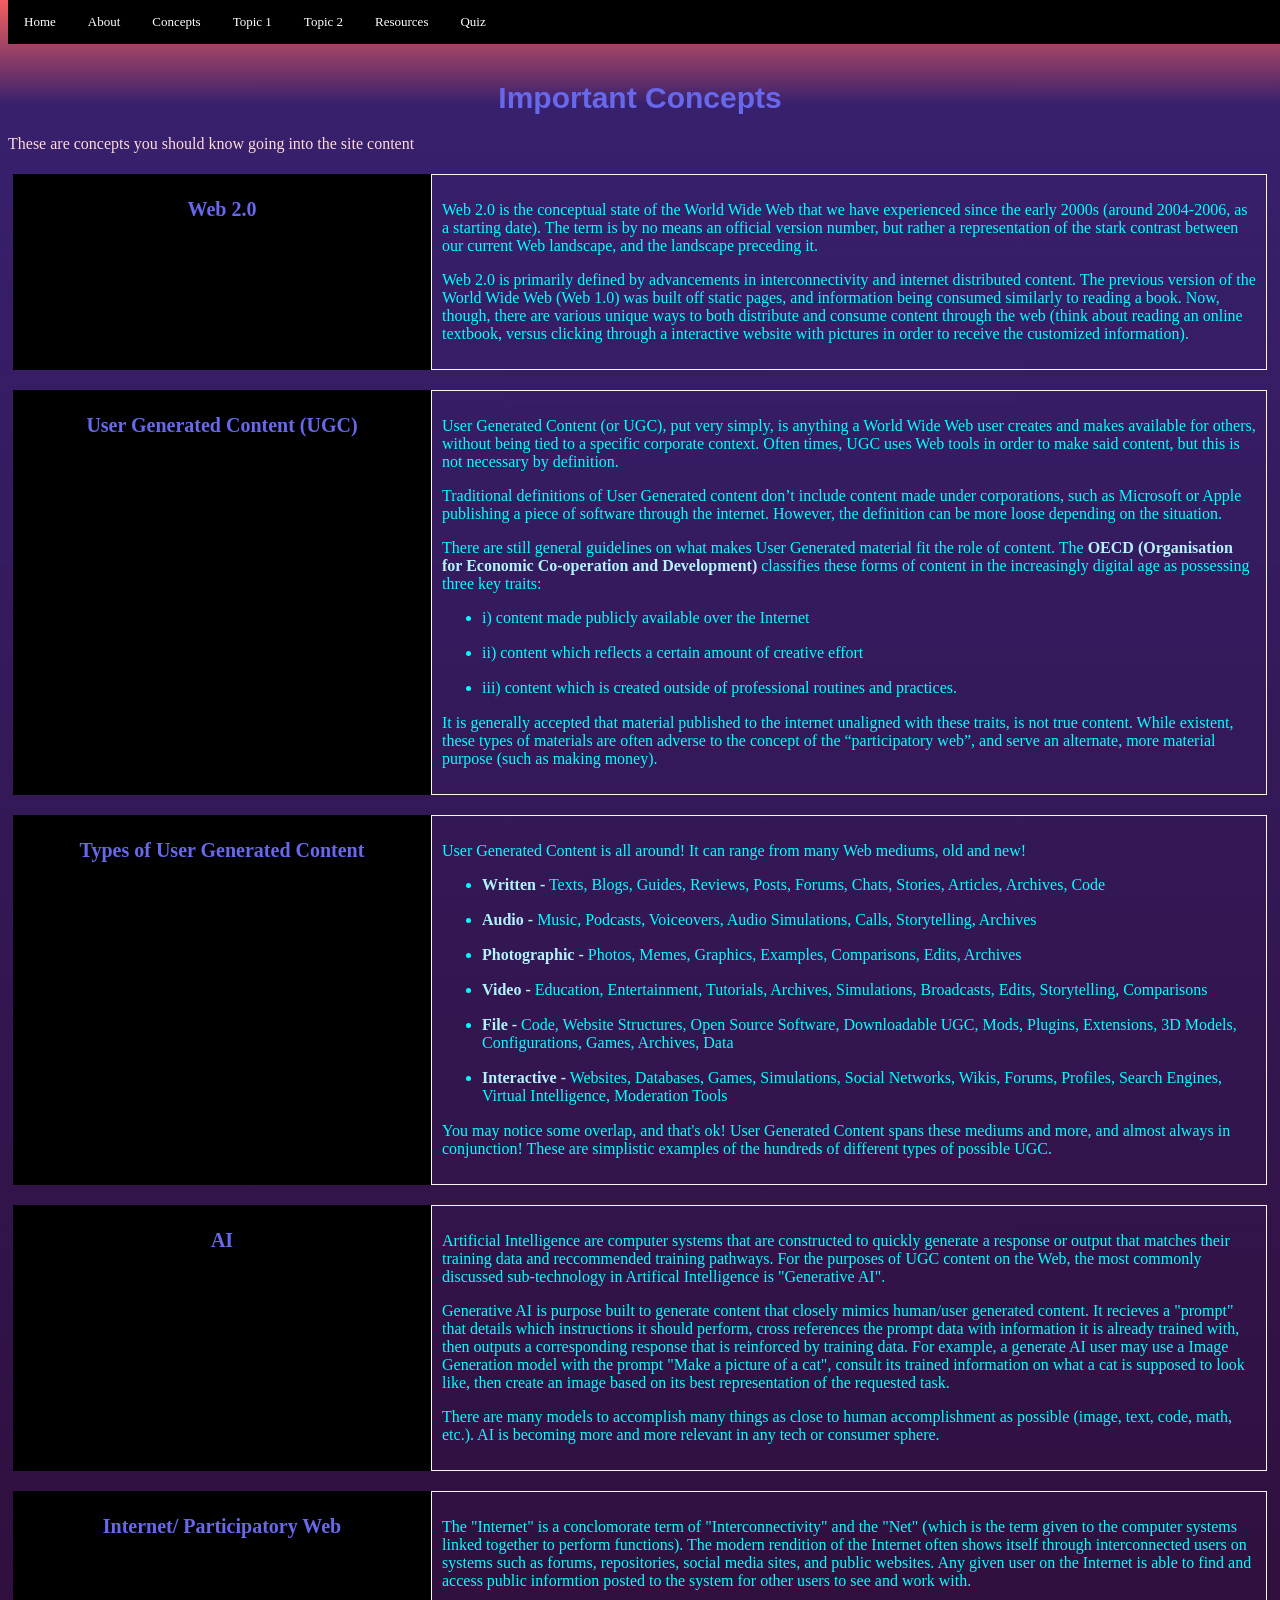
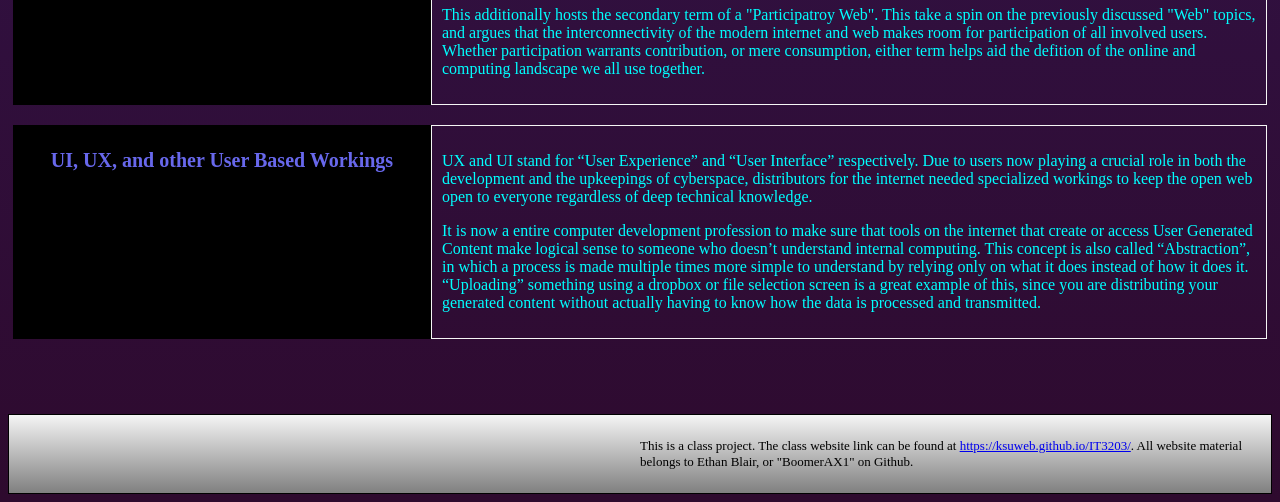
<file: concept.html>
<!DOCTYPE html>
<html lang="en">
<head>
    <meta charset="UTF-8">
    <meta name="viewport" content="width=device-width, initial-scale=1.0">
    <title>My GitHub.io Website</title>
    <link rel="stylesheet" href="style.css">
</head>
<body class="gradiant3">
    
<ul class="linkbar1 fixed">
  <li><a href="/">Home</a></li>
  <li><a href="about.html">About</a></li>
  <li><a href="concept.html">Concepts</a></li>
  <li><a href="topic1.html">Topic 1</a></li>
  <li><a href="topic2.html">Topic 2</a></li>
  <li><a href="references.html">Resources</a></li>
  <li><a href="quiz.html">Quiz</a></li>
</ul>

    <h1>ㅤ</h1>
    <h1 class="aboutheader">Important Concepts</h1>
    <p style="color:rgb(255, 219, 219)"> These are concepts you should know going into the site content</p>
    <div class="container1">
      <div class="col4 color gridcolor3">
        <h1>Web 2.0</h1>
      </div>
      <div class="col8 gridcolor4">
        <p>Web 2.0 is the conceptual state of the World Wide Web that we have experienced since the early 2000s (around 2004-2006, as a starting date). The term is by no means an official version number, but rather a representation of the stark contrast between our current Web landscape, and the landscape preceding it. </p>
        <p>Web 2.0 is primarily defined by advancements in interconnectivity and internet distributed content. The previous version of the World Wide Web (Web 1.0) was built off static pages, and information being consumed similarly to reading a book. Now, though, there are various unique ways to both distribute and consume content through the web (think about reading an online textbook, versus clicking through a interactive website with pictures in order to receive the customized information).</p>
      </div>
      <div class="col12 nocolor"></div>
      <div class=" col4 color gridcolor3">
        <h1>User Generated Content (UGC)</h1>
      </div>
      <div class=" col8 gridcolor4">
        <p>User Generated Content (or UGC), put very simply, is anything a World Wide Web user creates and makes available for others, without being tied to a specific corporate context. Often times, UGC uses Web tools in order to make said content, but this is not necessary by definition. </p>
        <p>Traditional definitions of User Generated content don’t include content made under corporations, such as Microsoft or Apple publishing a piece of software through the internet. However, the definition can be more loose depending on the situation. </p>
        <p>There are still general guidelines on what makes User Generated material fit the role of content. The <b>OECD (Organisation for Economic Co-operation and Development)</b> classifies these forms of content in the increasingly digital age as possessing three key traits:<p> 
        <ul>
          <li> i) content made publicly available over the Internet </li>
          <li>ii) content which reflects a certain amount of creative effort </li>
          <li>iii) content which is created outside of professional routines and practices.</li>
        </ul>
        <p>It is generally accepted that material published to the internet unaligned with these traits, is not true content. While existent, these types of materials are often adverse to the concept of the “participatory web”, and serve an alternate, more material purpose (such as making money).</p> 
      </div>
      <div class="col12 nocolor"></div>
      <div class=" col4 color gridcolor3">
        <h1>Types of User Generated Content</h1>
      </div>
      <div class=" col8 gridcolor4">
        <p>User Generated Content is all around! It can range from many Web mediums, old and new!</p>
        <ul>
          <li><b>Written -</b> Texts, Blogs, Guides, Reviews, Posts, Forums, Chats, Stories, Articles, Archives, Code</li>
          <p></p>
          <li><b>Audio -</b> Music, Podcasts, Voiceovers, Audio Simulations, Calls, Storytelling, Archives</li>
          <p></p>
          <li><b>Photographic -</b> Photos, Memes, Graphics, Examples, Comparisons, Edits, Archives</li>
          <p></p>
          <li><b>Video -</b> Education, Entertainment, Tutorials, Archives, Simulations, Broadcasts, Edits, Storytelling, Comparisons</li>
          <p></p>
          <li><b>File -</b> Code, Website Structures, Open Source Software, Downloadable UGC, Mods, Plugins, Extensions, 3D Models, Configurations, Games, Archives, Data</li>
          <p></p>
          <li><b>Interactive -</b> Websites, Databases, Games, Simulations, Social Networks, Wikis, Forums, Profiles, Search Engines, Virtual Intelligence, Moderation Tools </li>
          <p></p>
        </ul>
        <p>You may notice some overlap, and that's ok! User Generated Content spans these mediums and more, and almost always in conjunction! These are simplistic examples of the hundreds of different types of possible UGC. </p>  
      </div>
      <div class="col12 nocolor"></div>
      <div class=" col4 color gridcolor3">
        <h1>AI</h1>
      </div>
      <div class="col8 gridcolor4">
        <p>Artificial Intelligence are computer systems that are constructed to quickly generate a response or output that matches their training data and reccommended training pathways. For the purposes of UGC content on the Web, the most commonly discussed sub-technology in Artifical Intelligence is "Generative AI".</p>
        <p>Generative AI is purpose built to generate content that closely mimics human/user generated content. It recieves a "prompt" that details which instructions it should perform, cross references the prompt data with information it is already trained with, then outputs a corresponding response that is reinforced by training data. For example, a generate AI user may use a Image Generation model with the prompt "Make a picture of a cat", consult its trained information on what a cat is supposed to look like, then create an image based on its best representation of the requested task.</p>
        <p>There are many models to accomplish many things as close to human accomplishment as possible (image, text, code, math, etc.). AI is becoming more and more relevant in any tech or consumer sphere.</p>
      </div>
      <div class="col12 nocolor"></div>
      <div class=" col4 color gridcolor3">
        <h1>Internet/ Participatory Web</h1>
      </div>
      <div class=" col8 gridcolor4">
      <p>The "Internet" is a conclomorate term of "Interconnectivity" and the "Net" (which is the term given to the computer systems linked together to perform functions). The modern rendition of the Internet often shows itself through interconnected users on systems such as forums, repositories, social media sites, and public websites. Any given user on the Internet is able to find and access public informtion posted to the system for other users to see and work with.</p>
      <p>This additionally hosts the secondary term of a "Participatroy Web". This take a spin on the previously discussed "Web" topics, and argues that the interconnectivity of the modern internet and web makes room for participation of all involved users. Whether participation warrants contribution, or mere consumption, either term helps aid the defition of the online and computing landscape we all use together.</p>  
      </div>
      <div class="col12 nocolor"></div>
      <div class=" col4 color gridcolor3">
        <h1>UI, UX, and other User Based Workings</h1>
      </div>
      <div class=" col8 gridcolor4">
      <p>UX and UI stand for “User Experience” and “User Interface” respectively. Due to users now playing a crucial role in both the development and the upkeepings of cyberspace, distributors for the internet needed specialized workings to keep the open web open to everyone regardless of deep technical knowledge. </p>
      <p>It is now a entire computer development profession to make sure that tools on the internet that create or access User Generated Content make logical sense to someone who doesn’t understand internal computing. This concept is also called “Abstraction”, in which a process is made multiple times more simple to understand by relying only on what it does instead of how it does it. “Uploading” something using a dropbox or file selection screen is a great example of this, since you are distributing your generated content without actually having to know how the data is processed and transmitted. </p>  
      </div>
      <div class="col12 nocolor"></div>
</div>
<!--All one big block. I tried to change the ugly grey color from About (I worked through each page sequentially from Home->Resources). I like these colors. I had a bit of a hiccup keeping the boxes constrained to the size of the text, but I figured out the CSS value it wanted.-->
<!--Also, you'll  notice some missing info here. The instructions said main info will come later, and for whats missing on this page I just set aside their divisions and left them blank. Most of this stuff I got off this slideshow, the ones that are missing here were never on my slideshow that I made but I still want to include in the project as a whole (assuming I keep the theme)-->
<footer class="footerblock">
    <div>

    </div>
    <p>This is a class project. The class website link can be found at <a href="https://ksuweb.github.io/IT3203/">https://ksuweb.github.io/IT3203/</a>. All website material belongs to Ethan Blair, or "BoomerAX1" on Github.</p>
</footer>
</body>
</html>
</file>
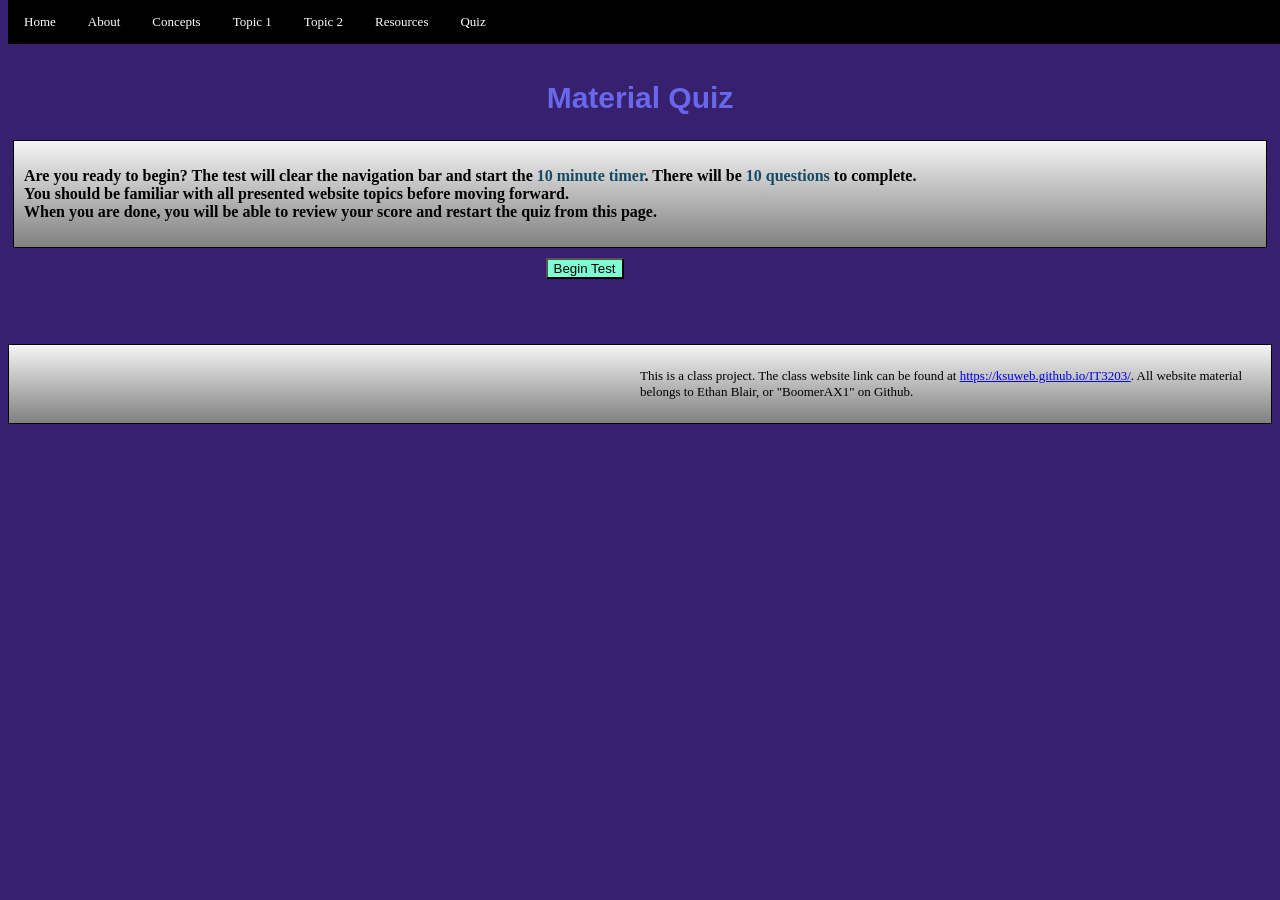
<file: quiz.html>
<!DOCTYPE html>
<html lang="en">
<head>
    <meta charset="UTF-8">
    <meta name="viewport" content="width=device-width, initial-scale=1.0">
    <title>My GitHub.io Website</title>
    <link rel="stylesheet" href="style.css">
</head>
<body id="quizbody" class="backgroundqbegin">
    
<ul id ="quizhide" class="linkbar1 fixed">
  <li><a href="/">Home</a></li>
  <li><a href="about.html">About</a></li>
  <li><a href="concept.html">Concepts</a></li>
  <li><a href="topic1.html">Topic 1</a></li>
  <li><a href="topic2.html">Topic 2</a></li>
  <li><a href="references.html">Resources</a></li>
  <li><a href="quiz.html">Quiz</a></li>
</ul>

    <h1>ㅤ</h1>
    <h1 class="aboutheader">Material Quiz</h1>
<form id="startform">
    <div class="container2">
        <div class="color col12 gridcolor5">
    <p id="begintext">Are you ready to begin? The test will clear the  navigation bar and start the <b>10 minute timer</b>. There will be <b>10 questions</b> to complete. <br> You should be familiar with all presented website topics before moving forward. <br>When you are done, you will be able to review your score and restart the quiz from this page.
    </p>
    </div>
    <div class="col5"></div>
    <div class="col2">
        <button id="beginbutton" type="button">Begin Test</button>
    </div>
</div>
</form>
<!--Beginning form, holds the button tied to the event listener that will start and tick the timer, hide the starting elements, and unhide the quiz-->


<form id="quizform" style="display:none">

    <h2 id="ttext" class="timercolor">Time Remaining: 10:00</h2>
    <div id="quizgrid" class=quizgrid style="display:none; pointer-events: none">
        <div class="col7"></div>
        <div class="col6auto resultcolor" style="pointer-events: all;">
            <h2 id="passfailtext"></h2>
            <h2 id="totaltext"></h2>
            <h2 id="timetext"></h2>
            <button class="retake" type="submit">Reset?</button> 
        </div>
    </div>
    <!--Submit here is used as my reset, since it will submit the form to nothing (no server) and restart the whole page. The instructions said we could use resetting. This whole block is also the final thing you see with scores and whatnot-->
<!--https://stackoverflow.com/questions/31719391/how-to-change-colour-of-text-when-using-document-getelementbyidid-innerhtml color changing-->

    <div class="divborder">
    <h1>Question 1:</h1>
    <h3 id="q1" style="color:aquamarine">What does  UGC stand for?</h3>
    <p class="quizparatext">A: United General Consensus</p>
    <p class="quizparatext">B: User Generated Content</p>
    <p class="quizparatext"> C: Unfufilling Generative Corporation</p>
    <p class="quizparatext">D: User-Gated Content</p>
    
    <!--name= allows them to behave as a singular group-->
    <p class="questionincorrect">A:</p> <input type="radio" name="q1">
    <p class="questioncorrect">B:</p> <input class="correct" type="radio" name="q1" >
    <p class="questionincorrect">C:</p> <input  type="radio" name="q1">
    <p class="questionincorrect">D:</p> <input type="radio" name="q1">
    <!--<p style="color:red" id="demo">Final Result</p>-->
    </div>

    <div class="divborder">
    <h1>Question 2:</h1>
    <h3 id="q2" style="color:aquamarine">What is UI/UX oriented abstraction?</h3>
    <p class="quizparatext">
        A: The process of making elements artistic for marketing or public production purposes <br>
    </p>
    <p class="quizparatext">
        B: The process of software development that allows developers to divide work into chunks
    </p>
    <p class="quizparatext">
        C: The process of making programs simple to understand to a user, regardless of interior complexity 
    </p> 
    <p class="quizparatext">
        D: The process of hardware engineering that makes space for newer elements through spacial rearrangement
    </p>
    <p class="questionincorrect">A:</p> <input type="radio" name="q2">
    <p class="questionincorrect">B:</p> <input  type="radio" name="q2">
    <p class="questioncorrect">C:</p> <input class="correct" type="radio" name="q2" >
    <p class="questionincorrect">D:</p> <input type="radio" name="q2">
    </div>

    <div class="divborder">
    <h1>Question 3:</h1>
    <h3 style="color:aquamarine" id="q3q">What is a provided example of UGC being used as a development tool?</h3>
    <p class="quizparatext">Hint: There are two possible answers. What are their names?</p>
    <p class = "qtext" id="q3p">Answer(s):</p>
    <input type="text" id="q3">
    </div>

    <div class="divborder">
    <h1>Question 4:</h1>
    <h3 style="color:aquamarine" id="q4q">What are the tool types the content describes UGC being used as?</h3>
    <p class="quizparatext">A: Entertainment</p>
    <p class="quizparatext">B: Informational</p>
    <p class="quizparatext">C: Communative</p>
    <p class="quizparatext">D: Expressive</p>
    <p class="quizparatext">E: Social</p>
    <p class="quizparatext">F: Destructive</p>
    <p class="quizparatext">(Select all that apply)</p>
    <p class="questioncorrect">A:</p> <input class="correct" type="checkbox" name="q4">
    <p class="questioncorrect">B:</p> <input class="correct" type="checkbox" name="q4">
    <p class="questionincorrect">C:</p> <input class ="incorrect" type="checkbox" name="q4">
    <p class="questionincorrect">D:</p> <input class ="incorrect" type="checkbox" name="q4">
    <p class="questioncorrect">E:</p> <input class="correct" type="checkbox" name="q4">
    <p class="questionincorrect">F:</p> <input class="incorrect" type="checkbox" name="q4">
    </div>

    <div class="divborder">
    <h1>Question 5:</h1>
    <h3 id="q5" style="color:aquamarine">What law type prevents misappropriation of user or market content?</h3>
    <p class="quizparatext">
        A: Market Law
    </p>
    <p class="quizparatext">
        B: Chinhook Law
    </p>
    <p class="quizparatext">
        C: Storeright Law
    </p> 
    <p class="quizparatext">
        D: Copyright Law
    </p>
    <p class="questionincorrect">A:</p> <input type="radio" name="q5">
    <p class="questionincorrect">B:</p> <input  type="radio" name="q5">
    <p class="questionincorrect">C:</p> <input  type="radio" name="q5" >
    <p class="questioncorrect">D:</p> <input class="correct" type="radio" name="q5">
    </div>

    <div class="divborder">
    <h1>Question 6:</h1>
    <h3 id="q6" style="color:aquamarine">What is Anti-Development?</h3>
    <p class="quizparatext">
        A: A program or series of work done in order to hurt, hinder, or otherwise hack another program or user
    </p>
    <p class="quizparatext">
        B: Special circumstances in which a fired employee, buisness associate, or important individual is allowed to distribute company systems to competitors
    </p>
    <p class="quizparatext">
        C: A term used in content marketing that describes downward trends in analytics, despite overall growth in production value 
    </p> 
    <p class="quizparatext">
        D: Content sabotage that users often invoke on insecure members of neighboring platforms (such as rival "fandoms" or website communities)
    </p>
    <p class="questioncorrect">A:</p> <input class="correct" type="radio" name="q6">
    <p class="questionincorrect">B:</p> <input  type="radio" name="q6">
    <p class="questionincorrect">C:</p> <input  type="radio" name="q6" >
    <p class="questionincorrect">D:</p> <input type="radio" name="q6">
    </div>

    <div class="divborder">
    <h1>Question 7:</h1>
    <h3 id="q7" style="color:aquamarine">What is the quick, image based UGC that conveys information in a unobtrusive and compact way?</h3>
    <p class="quizparatext">
        A: Metronics
    </p>
    <p class="quizparatext">
        B: Infographics
    </p>
    <p class="quizparatext">
        C: Substance Imagery 
    </p> 
    <p class="quizparatext">
        D: Syndrometrics
    </p>
    <p class="questionincorrect">A:</p> <input type="radio" name="q7">
    <p class="questioncorrect">B:</p> <input  class="correct" type="radio" name="q7">
    <p class="questionincorrect">C:</p> <input  type="radio" name="q7" >
    <p class="questionincorrect">D:</p> <input type="radio" name="q7">
    </div>

    <div class="divborder">
    <h1>Question 8:</h1>
    <h3 style="color:aquamarine" id="q8q">What is ONE of the group names given for "Types of User Generated Content"?</h3>
    <p class="quizparatext">Hint: Texts, Games, Code, etc. are  not groups. <br> Do you remember a name some of these things were nested under? </p>
    <p class = "qtext" id="q8p">Answer(s):</p>
    <input type="text" id="q8"><p class="qtext" style="display:inline-block">ㅤContent</p>
    </div>

    <div class="divborder">
    <h1>Question 9:</h1>
    <h3 style="color:aquamarine" id="q9q">Which of the following are examples of Legal misuse of UGC?</h3>
    <p class="quizparatext">A: Political activists starting fights on a chatroom that does not allow politics</p>
    <p class="quizparatext">B: Lying to a internet user about your profile picture being yourself</p>
    <p class="quizparatext">C: Establishing a scam call center in a country that dissallows scamming</p>
    <p class="quizparatext">D: Posting NSFW material to  public viewing platforms and websites</p>
    <p class="quizparatext">E: Conspiring with friends in a video game world to bring harm to a real life person</p>
    <p class="quizparatext">F: Posting graphic war footage to an open content platform that does not violate regional law</p>
    <p class="quizparatext">G: Selling regionally banned drugs to a close friend in a closed, private internet space</p>
    <p class="quizparatext">(Select all that apply)</p>

    <p class="questionincorrect">A:</p> <input class="incorrect" type="checkbox" name="q9">
    <p class="questionincorrect">B:</p> <input class="incorrect" type="checkbox" name="q9">
    <p class="questioncorrect">C:</p> <input class ="correct" type="checkbox" name="q9">
    <p class="questionincorrect">D:</p> <input class ="incorrect" type="checkbox" name="q9">
    <p class="questioncorrect">E:</p> <input class="correct" type="checkbox" name="q9">
    <p class="questionincorrect">F:</p> <input class="incorrect" type="checkbox" name="q9">
    <p class="questioncorrect">G:</p> <input class="correct" type="checkbox" name="q9">
</div>

    <div class="divborder">
    <h1>Question 10:</h1>
    <h3 id="q10" style="color:aquamarine">Which of the following correctly defines Generative AI?</h3>
    <p class="quizparatext">
        A: A system that take control of your computer using an "Agent", and automatically execute learned tasks in a way that mimics human behavior and pattern
    </p>
    <p class="quizparatext">
        B: A system that exclusively mimics characters or real people by generating chats with data centered around predicted responses and behaviorisms of the target
    </p>
    <p class="quizparatext">
        C: A system model that possesses PHD level understandings of most concepts due to in-depth training and consistent data processing, generating text responses to queries with minor errors 
    </p> 
    <p class="quizparatext">
        D: A system that is purpose built to create content that closely mimics human or user generated content, often receiving a "prompt" for instructions, and outputting the specified product based off response training
    </p>
    <p class="questionincorrect">A:</p> <input type="radio" name="q10">
    <p class="questionincorrect">B:</p> <input  type="radio" name="q10">
    <p class="questionincorrect">C:</p> <input  type="radio" name="q10" >
    <p class="questioncorrect">D:</p> <input class="correct" type="radio" name="q10">
    </div>

    <!--https://developer.mozilla.org/en-US/docs/Web/HTML/Reference/Attributes/disabled disable reference-->

    <!--All of the questions I feel are pretty self explanatory. They are all CSS styled, have IDs for JS reference, and often share the same incorrect/correct class types for easy JS identification-->
    <!-- testing stuff= <p style="color:red" id="score">Final Result</p>-->
    <p></p>
    <div class="container2">
    <div class="col5"></div>
    <button id="submit" type="button">Submit Test</button>
    </div>
    <!--Submit is not actually a submit, rather a event listener on a traditional button (so I can trigger the final popup with scores and stuff without resetting the page)-->
    <!--<button id="timer" type="button">Test Timer</button>-->

</form>


<footer id="qfooter" class="footerblock">
    <div>

    </div>
    <p>This is a class project. The class website link can be found at <a href="https://ksuweb.github.io/IT3203/">https://ksuweb.github.io/IT3203/</a>. All website material belongs to Ethan Blair, or "BoomerAX1" on Github.</p>
</footer>
<!--Footer is hidden during test, but displayed before and after-->
<script src="quiz.js"></script>
</body>
</html>
</file>
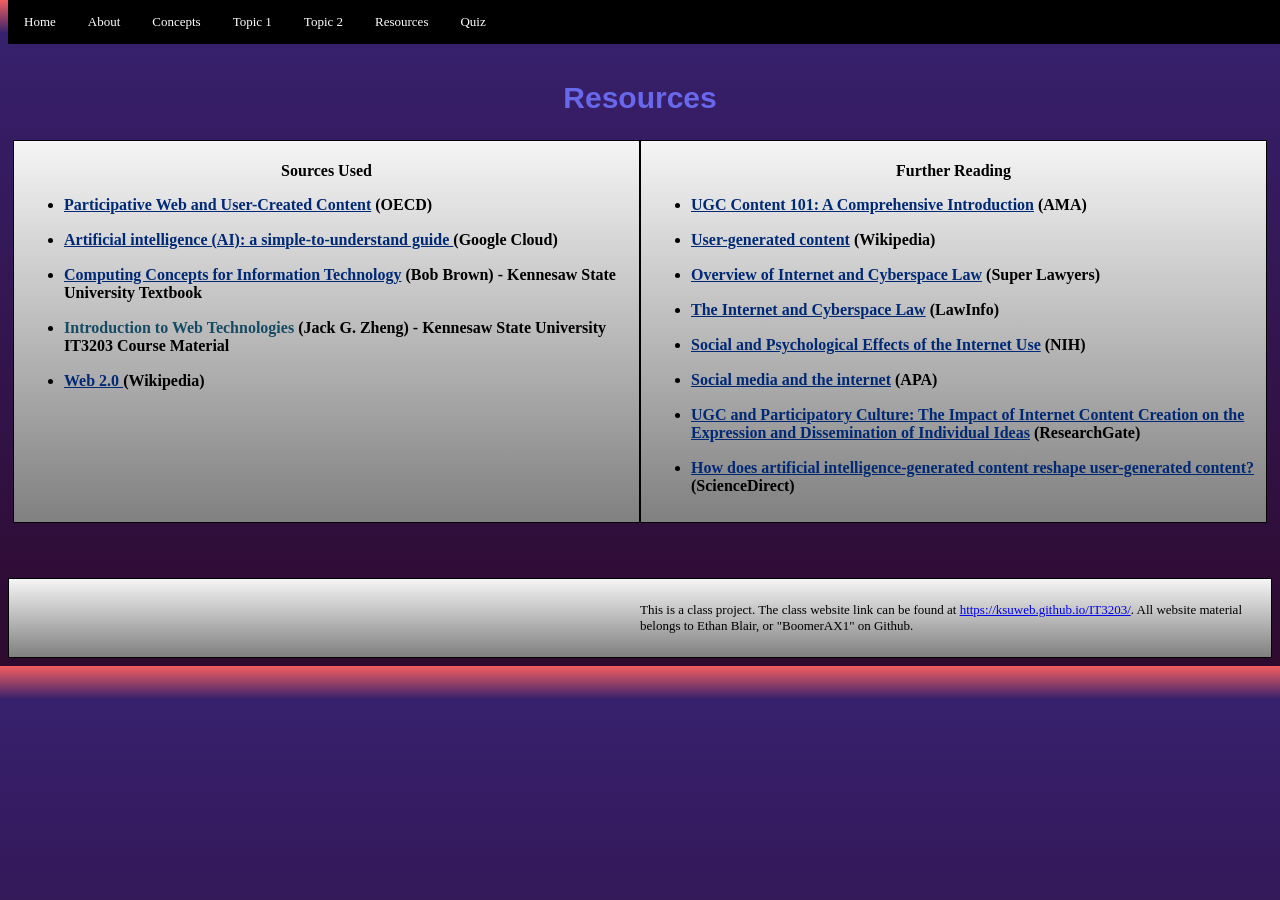
<file: references.html>
<!DOCTYPE html>
<html lang="en">
<head>
    <meta charset="UTF-8">
    <meta name="viewport" content="width=device-width, initial-scale=1.0">
    <title>My GitHub.io Website</title>
    <link rel="stylesheet" href="style.css">
</head>
<body class="gradiant3">
    
<ul class="linkbar1 fixed">
  <li><a href="/">Home</a></li>
  <li><a href="about.html">About</a></li>
  <li><a href="concept.html">Concepts</a></li>
  <li><a href="topic1.html">Topic 1</a></li>
  <li><a href="topic2.html">Topic 2</a></li>
  <li><a href="references.html">Resources</a></li>
  <li><a href="quiz.html">Quiz</a></li>
</ul>

    <h1>ㅤ</h1>
    <h1 class="aboutheader">Resources</h1>

    <div class="container2">
        <div class="color col6 gridcolor5">
            <h1>Sources Used</h1>
            <ul>
                <li><a href="https://www.oecd.org/content/dam/oecd/en/publications/reports/2007/09/participative-web-and-user-created-content_g1gh826c/9789264037472-en.pdf">Participative Web and User-Created Content</a> (OECD)</li>
                
                <li><a href="https://cloud.google.com/learn/what-is-artificial-intelligence">Artificial intelligence (AI): a simple-to-understand guide </a> (Google Cloud)</li>
                
                <li><a href="https://digitalcommons.kennesaw.edu/facbooks/53/">Computing Concepts for Information Technology</a> (Bob Brown) - Kennesaw State University Textbook</li>
                
                <li><b>Introduction to Web Technologies</b> (Jack G. Zheng) - Kennesaw State University IT3203 Course Material</li>

                <li><a href="https://en.wikipedia.org/wiki/Web_2.0">Web 2.0 </a> (Wikipedia)</li>

            </ul>
        </div>
        <div class="color col6 gridcolor5">
            <h1>Further Reading</h1>
            <ul>
                <li><a href="https://www.ama.org/marketing-news/user-generated-content/">UGC Content 101: A Comprehensive Introduction</a> (AMA)</li>
                <li><a href="https://en.wikipedia.org/wiki/User-generated_content">User-generated content</a> (Wikipedia)</li>
                
                <li><a href="https://www.superlawyers.com/resources/internet/">Overview of Internet and Cyberspace Law</a> (Super Lawyers)</li>
                
                <li><a href="https://www.lawinfo.com/resources/internet/">The Internet and Cyberspace Law</a> (LawInfo)</li>
                
                <li><a href="https://pmc.ncbi.nlm.nih.gov/articles/PMC4789623/">Social and Psychological Effects of the Internet Use</a> (NIH)</li>
                
                <li><a href="https://www.apa.org/topics/social-media-internet">Social media and the internet</a> (APA)</li>
                
                <li><a href="https://www.researchgate.net/publication/396835406_UGC_and_Participatory_Culture_The_Impact_of_Internet_Content_Creation_on_the_Expression_and_Dissemination_of_Individual_Ideas">UGC and Participatory Culture: The Impact of Internet Content Creation on the Expression and Dissemination of Individual Ideas</a> (ResearchGate)</li>
                
                <li><a href="https://www.sciencedirect.com/science/article/abs/pii/S0167923626000126">How does artificial intelligence-generated content reshape user-generated content?</a> (ScienceDirect)</li>
            </ul>
        </div>

    </div>
    <!--I like the wikipedia kind of color style I did here, and I made sure my links all were colored well. By this point in the project I was starting to get loaded with other classwork so I kind of just pasted what I could from my slides (reference wise) and moved along. On the live page, there is a small small gradiant issue I will fix later (it just needs more content on the page to push it off screen)-->

    <footer class="footerblock">
    <div>

    </div>
    <p>This is a class project. The class website link can be found at <a href="https://ksuweb.github.io/IT3203/">https://ksuweb.github.io/IT3203/</a>. All website material belongs to Ethan Blair, or "BoomerAX1" on Github.</p>
</footer>

</body>
</html>
</file>
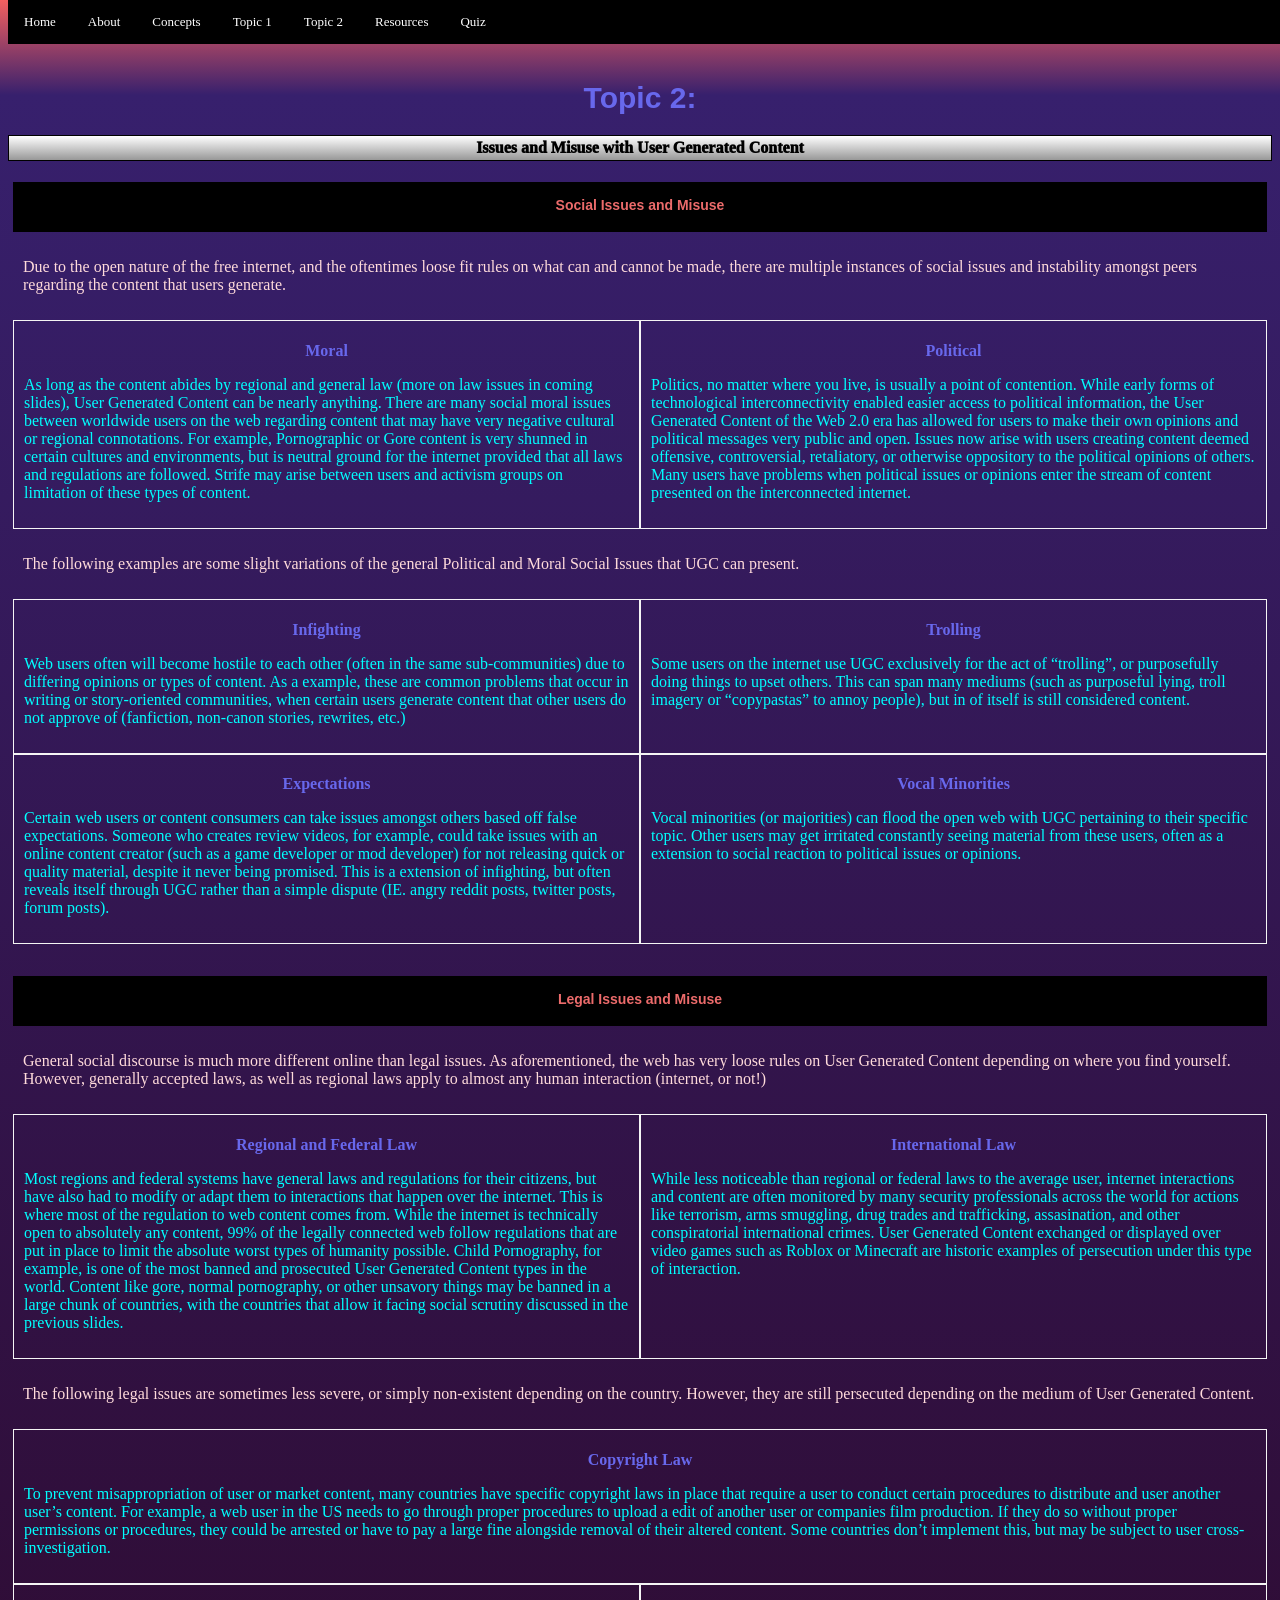
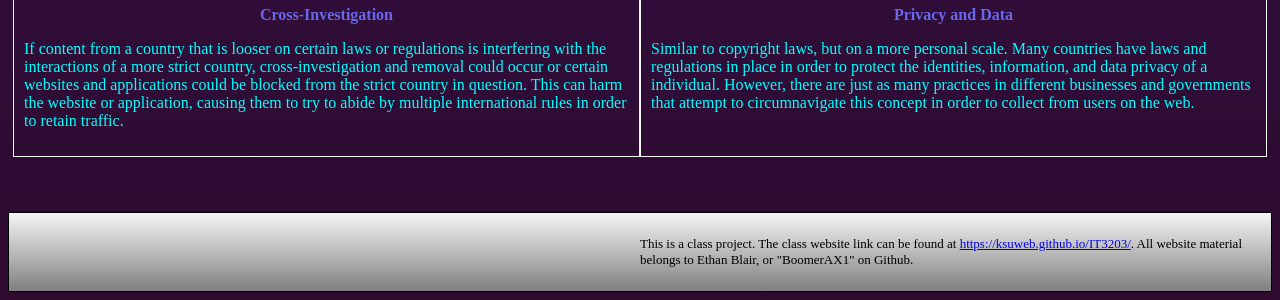
<file: topic2.html>
<!DOCTYPE html>
<html lang="en">
<head>
    <meta charset="UTF-8">
    <meta name="viewport" content="width=device-width, initial-scale=1.0">
    <title>My GitHub.io Website</title>
    <link rel="stylesheet" href="style.css">
</head>
<body class="gradiant3">
    
<ul class="linkbar1 fixed">
  <li><a href="/">Home</a></li>
  <li><a href="about.html">About</a></li>
  <li><a href="concept.html">Concepts</a></li>
  <li><a href="topic1.html">Topic 1</a></li>
  <li><a href="topic2.html">Topic 2</a></li>
  <li><a href="references.html">Resources</a></li>
  <li><a href="quiz.html">Quiz</a></li>
</ul>

    <h1>ㅤ</h1>
    <h1 class="aboutheader">Topic 2:</h1>
    <p class="discp">Issues and Misuse with User Generated Content</p>

    <div class="container1">
      <div class="col12 color gridcolor3 nopad">
        <p class="centerbold">Social Issues and Misuse</p>
      </div>
      <div class="col12">
        <p style="color:rgb(255, 219, 219)">Due to the open nature of the free internet, and the oftentimes loose fit rules on what can and cannot be made, there are multiple instances of social issues and instability amongst peers regarding the content that users generate. </p>
      </div>
      <div class="gridcolor4 col6">
        <h1>Moral</h1>
        <p>As long as the content abides by regional and general law (more on law issues in coming slides), User Generated Content can be nearly anything. There are many social moral issues between worldwide users on the web regarding content that may have very negative cultural or regional connotations. For example, Pornographic or Gore content is very shunned in certain cultures and environments, but is neutral ground for the internet provided that all laws and regulations are followed. Strife may arise between users and activism groups on limitation of these types of content. </p>
      </div>
      <div class="gridcolor4 col6">
        <h1>Political</h1>
        <p>Politics, no matter where you live, is usually a point of contention. While early forms of technological interconnectivity enabled easier access to political information, the User Generated Content of the Web 2.0 era has allowed for users to make their own opinions and political messages very public and open. Issues now arise with users creating content deemed offensive, controversial, retaliatory, or otherwise oppository to the political opinions of others. Many users have problems when political issues or opinions enter the stream of content presented on the interconnected internet.</p>
      </div>
      <div class="col12 nospace">
        <p style="color:rgb(255, 219, 219)">The following examples are some slight variations of the general Political and Moral Social Issues that UGC can present.</p>
      </div>
      <div class="gridcolor4 col6">
        <h1>Infighting</h1>
        <p>Web users often will become hostile to each other (often in the same sub-communities) due to differing opinions or types of content. As a example, these are common problems that occur in writing or story-oriented communities, when certain users generate content that other users do not approve of (fanfiction, non-canon stories, rewrites, etc.)</p>
      </div>
      <div class="gridcolor4 col6">
        <h1>Trolling</h1>
        <p>Some users on the internet use UGC exclusively for the act of “trolling”, or purposefully doing things to upset others. This can span many mediums (such as purposeful lying, troll imagery or “copypastas” to annoy people), but in of itself is still considered content. </p>
      </div>
      <div class="gridcolor4 col6">
        <h1>Expectations</h1>
        <p>Certain web users or content consumers can take issues amongst others based off false expectations. Someone who creates review videos, for example, could take issues with an online content creator (such as a game developer or mod developer) for not releasing quick or quality material, despite it never being promised. This is a extension of infighting, but often reveals itself through UGC rather than a simple dispute (IE. angry reddit posts, twitter posts, forum posts). </p>
      </div>
      <div class="gridcolor4 col6">
        <h1>Vocal Minorities</h1>
        <p>Vocal minorities (or majorities) can flood the open web with UGC pertaining to their specific topic. Other users may get irritated constantly seeing material from these users, often as a extension to social reaction to political issues or opinions.  </p>
      </div>
      <p></p>      
      <div class="col12 color gridcolor3 nopad">
        <p class="centerbold">Legal Issues and Misuse</p>
      </div>
      <div class="col12">
        <p style="color:rgb(255, 219, 219)">General social discourse is much more different online than legal issues. As aforementioned, the web has very loose rules on User Generated Content depending on where you find yourself. However, generally accepted laws, as well as regional laws apply to almost any human interaction (internet, or not!)</p>
      </div>
      <div class="gridcolor4 col6">
        <h1>Regional and Federal Law</h1>
        <p>Most regions and federal systems have general laws and regulations for their citizens, but have also had to modify or adapt them to interactions that happen over the internet. This is where most of the regulation to web content comes from. While the internet is technically open to absolutely any content, 99% of the legally connected web follow regulations that are put in place to limit the absolute worst types of humanity possible. Child Pornography, for example, is one of the most banned and prosecuted User Generated Content types in the world. Content like gore, normal pornography, or other unsavory things may be banned in a large chunk of countries, with the countries that allow it facing social scrutiny discussed in the previous slides.</p>
      </div>
      <div class="gridcolor4 col6">
        <h1>International Law</h1>
        <p>While less noticeable than regional or federal laws to the average user, internet interactions and content are often monitored by many security professionals across the world for actions like terrorism, arms smuggling, drug trades and trafficking, assasination, and other conspiratorial international crimes. User Generated Content exchanged or displayed over video games such as Roblox or Minecraft are historic examples of persecution under this type of interaction. </p>
      </div>
      <div class="col12 nospace">
        <p style="color:rgb(255, 219, 219)">The following legal issues are sometimes less severe, or simply non-existent depending on the country. However, they are still persecuted depending on the medium of User Generated Content. </p>
      </div>
      <div class="gridcolor4 col12">
        <h1>Copyright Law</h1>
        <p>To prevent misappropriation of user or market content, many countries have specific copyright laws in place that require a user to conduct certain procedures to distribute and user another user’s content. For example, a web user in the US needs to go through proper procedures to upload a edit of another user or companies film production. If they do so without proper permissions or procedures, they could be arrested or have to pay a large fine alongside removal of their altered content. Some countries don’t implement this, but may be subject to user cross-investigation. 
</p>
      </div>
      <div class="gridcolor4 col6">
        <h1>Cross-Investigation</h1>
        <p>If content from a country that is looser on certain laws or regulations is interfering with the interactions of a more strict country, cross-investigation and removal could occur or certain websites and applications could be blocked from the strict country in question. This can harm the website or application, causing them to try to abide by multiple international rules in order to retain traffic.</p>
      </div>
      <div class="gridcolor4 col6">
        <h1>Privacy and Data</h1>
        <p>Similar to copyright laws, but on a more personal scale. Many countries have laws and regulations in place in order to protect the identities, information, and data privacy of a individual. However, there are just as many practices in different businesses and governments that attempt to circumnavigate this concept in order to collect from users on the web. </p>
      </div>

    </div>

    <!--Very cut and dry, basically Topic1 but less border constraints. I also mixed in some splash text that wasn't within a grid just to mix up the flow. This is one page I will definetly refine alot.-->

    <footer class="footerblock">
    <div>

    </div>
    <p>This is a class project. The class website link can be found at <a href="https://ksuweb.github.io/IT3203/">https://ksuweb.github.io/IT3203/</a>. All website material belongs to Ethan Blair, or "BoomerAX1" on Github.</p>
</footer>

</body>
</html>
</file>
<file: style.css>
/*comment structure */
/*This CSS file is a mess, didn't have enough time while working to comment on everything*/
h1 {color: rgb(104, 104, 236); font-size: 30px} 
.aboutheader{
    text-align: center;
    font-family:'Lucida Sans', 'Lucida Sans Regular', 'Lucida Grande', 'Lucida Sans Unicode', Geneva, Verdana, sans-serif;
}
button {background-color:aquamarine}
.home body {background-color : rgba(53, 156, 216, 0.575)}
.test {background-color: lightcoral;}
.fixed {position:fixed ; top:0 ; width: 100%;}
.linkbar1 {
  list-style-type: none;
  margin: 0;
  padding: 0;
  overflow: hidden;
  background-color: #000000;

li{
  float: left;
}

li a{
  display: block;
  color: white;
  text-align: center;
  padding: 14px 16px;
  text-decoration: none;
  font-size: small;
}

li a:hover{
    color: violet;
}
}


.dividingcolor1{
    background-color: black;
    text-align: center;
    font-family: Georgia, 'Times New Roman', Times, serif;
    color: rgb(255, 0, 51);
    font-size: larger;
    h1 {color:darkorange};

}
.gridcolor1{
    h1{text-align: center;}
    font-family: Georgia, 'Times New Roman', Times, serif;
    color: rgb(0, 174, 255);
    font-size: larger;
    h1 {color:lightpink}
    p{border: 1px solid #b3ddffb9; padding: 3px; font-size: medium;}
    background-color: rgb(0, 0, 0) !important;
    a{color:#bfe223; text-decoration: none;}
    a:hover{
        color:aqua;
    }
}
/*!important allows for the backround to take precident over the original gridlocked one*/
.gridcolor2{
    h1{text-align: center; color: aquamarine; font-size: medium;}
    font-family:Georgia, 'Times New Roman', Times, serif;
    p{border: 1px solid #b3ddffb9; padding: 3px; font-size: smaller; color: rgb(0, 174, 255);}
    a:hover{
        color:violet;
    }
    a{color:rgb(204, 231, 255); text-decoration: none; font-weight: bold;}
}
.gridcolor3{
    h1{text-align: center; font-size: 20px};
    p{margin-top: 10px;padding: 4px;font-size:14px; color:rgb(236, 107, 107); border: #000000 solid 1px; font-family: 'Lucida Sans', 'Lucida Sans Regular', 'Lucida Grande', 'Lucida Sans Unicode', Geneva, Verdana, sans-serif;}
}
.gridcolor4{
    border: 1px solid whitesmoke !important;
    color:aqua;
    b{color:rgb(178, 243, 255)};
    h1{font-size: medium; text-align: center};
    li {margin-bottom: 17px;}
}
.gridcolor5{
    h1{color:black; text-align: center; font-size: medium;}
    li{margin-bottom: 17px}
}
.gridcolor26{
    h1{text-align: center; color: rgb(0, 238, 159); font-size: medium;}
    font-family:Georgia, 'Times New Roman', Times, serif;
    p{border: 1px solid #040b11b9; padding: 3px; font-size: smaller; color: rgb(10, 178, 255);}
    a:hover{
        color:violet;
    }
    a{color:rgb(139, 201, 255); text-decoration: none; font-weight: bold;}
}
.gridcolor27{
    h1{text-align: center; color: rgb(0, 238, 159); font-size: medium;}
    font-family:Georgia, 'Times New Roman', Times, serif;
    p{border: 1px solid #040b11b9; padding: 3px; font-size: smaller; color: rgb(10, 178, 255);}
    a:hover{
        color:violet;
    }
    a{color:rgb(139, 201, 255); text-decoration: none; font-weight: bold;}
    border: 2px solid rgb(0, 0, 0);
    li{color: #bfe223; margin-bottom: 20px;}
    
}
.gridnocolor{
    background-color: transparent !important;
}

.gradianttest{
    background-image: linear-gradient(rgb(35, 116, 192), #002975 85%); 
}
.gradiant2{
    background-image: linear-gradient(rgba(240, 45, 45, 0.76),rgb(55, 32, 109) 15%, rgb(46, 10, 46));
}
.gradiant3{
    background-image: linear-gradient(rgba(240, 45, 45, 0.76),rgb(55, 32, 109) 5%, rgb(46, 10, 46));
}
/*Gridbox CSS*/
.container {
  display: grid;
  grid-template-columns: repeat(12, 1fr);
  /*Deliniates 12 columns (standard according to w3), and makes them take up 1 fraction of space*/
  background-color: rgb(0, 0, 0);
  row-gap: 10px;
  padding: 5px;
}
/*https://www.w3schools.com/css/css_grid_12column.asp*/
/*grid-template-columns takes value times X amount of columns you want. Auto will automatically shape the columns, or you can manually shape*/
.container div {
  background-color: #373c49;
  border: 0px solid black;
  /*Changed border to 0px for the main page just to look cleaner, may change back to 1px later if need be*/
  padding: 10px;
}
.container1{
    display: grid;
  grid-template-columns: repeat(12, 1fr);
  row-gap: 0px;
  padding: 5px;
  grid-auto-rows: max-content;
}
.container1 div {
    padding:10px;
}
.container1 div.color{
    background-color: #000000;
}
.container2{
    display: grid;
    grid-template-columns: repeat(12, 1fr);
    padding: 5px;
    grid-auto-rows: max-content;
}
.container2 div{
    padding:10px;
}
.container2 div.color{
    background-image: linear-gradient(whitesmoke, grey);
    font-weight: bold;
    a{color:#002975};
    a:hover{color:chocolate};
    border: 1px solid black;
    b{color:rgb(22, 75, 100)};
}
.col6 {
    grid-column: span 6;
}
.col4{
    grid-column: span 4;
}
.col5{
    grid-column: span 5;
}
.col7{
    grid-column: span 7;
}
.col2{
    grid-column: span 2;
}
.col12{
    grid-column: span 12;
}
.col8{
    grid-column:span 8;
}
.col10{
    grid-column: span 10;
}
.row2{
    grid-row: span 2;
}
.row4{
    grid-row: span 4;
}
.row6{
    grid-row: span 6;
}
.row8{
    grid-row: span 8;
}
.row10{
    grid-row: span 10;
}
.row12{
    grid-row: span 12;
}
.row24{
    grid-row: span 24
}
.rowauto{
    grid-row: span auto;
}
.col6auto{
    grid-column: span 6;
    width: fit-content;
}
.rowsuperpad
{
    grid-row: span auto;
    margin-top: 25px;
}
.container div.nospace{
    border: 0px;
    padding: 0px;
    margin-top: 0px;
    row-gap: 0px;
}
.container1 div.nopad{
    padding:0px;
}
.nospace{
    column-gap: none;
    row-gap: none;
}
/*End of Gridbox*/
.footerblock{
    display: grid;
    grid-template-columns: repeat(2, 1fr);
    padding: 10px;
    margin-top: 50px;
    border: 1px solid black;
    background-image: linear-gradient(whitesmoke, grey);
    font-size: small;
    a:hover{
        color:chocolate;
    }
}

.discp{
    border: 1px solid;
    padding:3px;
    background-image: linear-gradient(white, rgb(153, 153, 153) 99%);
    font-weight: 1000;
    font-size: medium;
    text-align: center;
}
.centerbold{
    text-align: center;
    font-weight: bold;
}
.center{
    text-align:center;
}
.centerimage {
  margin-left: 10%;
  margin-right: auto;
}
.nospace{
    border: 0px;
    padding: 0px;
    margin-top: 0px;
}
a.nodec{
    text-decoration: none;
    color:rgb(236, 107, 107);
}
a.nodec:hover{
    color: lightskyblue;
}
.lock{
    pointer-events: none;
}
/*pointer-events locks cursor clicking, keyboard clicking is locked manually using HTML in quiz.js*/
.unlock{
    pointer-events: default;
}
.timercolor{
    color: rgb(255, 0, 51);
    text-align: right;
    position: sticky;
    top: 25px;
    font-size: 22px;
    font-family:'Gill Sans', 'Gill Sans MT', Calibri, 'Trebuchet MS', sans-serif;
}
.resultcolor{
    color: rgb(0, 0, 0);
    background-image: linear-gradient(white, rgb(202, 198, 198));
    border: 2px solid rgb(71, 71, 71);
    padding:7px;
    font-size: 14px;
    font-family:'Gill Sans', 'Gill Sans MT', Calibri, 'Trebuchet MS', sans-serif;

}
.quizgrid{
    display: grid;
    grid-template-columns: repeat(14, 1fr);
    position:fixed;
    width: 100%;
}
p.questioncorrect{
    display:inline-block;
    color:rgb(248, 218, 137);
    font: bold;

}
p.questionincorrect{
    display:inline-block;
    color:rgb(248, 218, 137);
    font: bold;
}
p.qtext{
    color:rgb(248, 218, 137);
    font: bold;
}
.gradiant4{
    background-image: linear-gradient(white, grey);
}
.divborder{
    border: 1px solid white;
    border-radius: 8px;
    padding: 16px;
    width: fit-content;
}
input[type="radio"]{
    margin-right: 10px;
}
input[type="checkbox"]{
    margin-right: 10px;
}
.quizparatext{
    color:rgb(65, 243, 184);
}
.retake{
    background-color:#000000;
    color:white;
    margin-left: 30%;
}
.backgroundqbegin{
    background-color: rgb(55, 32, 109);
}

/*Media Queries*/

/*https://responsivetesttool.com/ testing*/
/*Main issues without media query: Linkbar on small
screens needs to be shrunk. Quiz overlaps badly on small
screens. The Topic 1 images are extremely large on normal
desktop screens, and probably need to be shrunk to match
the text on all sizes. Finally, super large screens 
(like tvs or monitors) make every element way to small.
likely will need a large px breakpoint for large screens 
to size the elements up*/

/*ELEMENTS THAT HAVE TEXT NEEDING TO BE SCALED:
ALL PAGES: .linkbar li a, .footerblock
HOME: .gridcolor1, .gridcolor26, .gridcolor27 
ABOUT: .aboutheader, .gridcolor3, .gridcolor4
CONCEPTS: .gridcolor4, .gridcolor3, .aboutheader
TOPIC 1 and 2: .gridcolor3, .gridcolor4, .discp, .aboutheader   
RESOURCES: .aboutheader, .gridcolor5  
QUIZ: .gridcolor5, #beginbutton, .divborder, .quizparatext, .questionincorrect, .questioncorrect, .qtext, #submit, .timercolor, .resultcolor, .retake               
*/


/* Extra small devices (400px and down) 
NOTE: This breaks at around ~294 px if I shrink it super small with my VS code previwer, 
but the lowest resolution I can test reliably with that testing website is like 320px so it should be fine
*/
@media only screen and (max-width: 400px) {
    .linkbar1 li a {
    padding: 5px;
    font-size: 10px;
    text-align: center;
    color:rgb(129, 238, 178);
  }
  .gridcolor27{
    font-size: 12px;
  }
  .gridcolor3 p {
        font-size: 9.5px;
    }
    .gridcolor26{
        font-size: 13px;
    }
    .gridcolor4 li {
        font-size: 10px;
        list-style: none;
    }
    .gridcolor4 ul{
        padding: 1px;
    }
    .gridnocolor img{
        display:none;
    }
    .gridcolor3 h1{
        font-size: 15.5px;
    }
    .gridcolor5 ul{
        padding: 1px;
        list-style: none;
    }
    .timercolor{
        font-size: 16px;
        margin-left: 80%;
    }
    .divborder{
        width: 55%;
    }
    input[type="radio"]{
    margin-right: 1px;
    }
    .resultcolor{
        width: 60%;
        font-size: 10px;
    }
    .col7{
        grid-column: 8;
    }
    


}

/* Extra small devices (phones, 600px and down) */
@media only screen and (min-width: 401px) and (max-width: 600px) {
    .linkbar1 li a {
    padding: 5px;
    font-size: 10px;
    text-align: center;
    color:rgb(248, 75, 75);
  }
  .gridcolor27{
    font-size: 12px;
  }
  .gridcolor3 p {
        font-size: 9.5px;
    }
    .gridcolor26{
        font-size: 13px;
    }
    .gridcolor4 li {
        font-size: 10px;
        list-style: none;
    }
    .gridcolor4 ul{
        padding: 1px;
    }
    .gridnocolor img{
        display:none;
    }
    .gridcolor3 h1{
        font-size: 15.5px;
    }
    .gridcolor5 ul{
        padding: 1px;
        list-style: none;
    }
    .timercolor{
        font-size: 16px;
        margin-left: 80%;
    }
    .divborder{
        width: 55%;
    }
    input[type="radio"]{
    margin-right: 1px;
    }
    .resultcolor{
        width: 60%;
        font-size: 10px;
    }
    .col7{
        grid-column: 8;
    }
}

/*This starts to mesh and cave in at 406 pixels*/



/* Large TV */
@media only screen and (min-width: 1920px) {

    .linkbar1 li a {
        padding: 12px 16px;
        font-size: 20px;
        color: #ff80b5;
    }

    .gridcolor27 {
        font-size: 22px;
    }

    .gridcolor3 p {
        font-size: 18px;
    }

    .gridcolor26 {
        font-size: 24px;
    }

    .gridcolor4 li {
        font-size: 19px;
        list-style: none;
    }

    .gridcolor4 ul {
        padding: 5px;
    }

    .gridcolor3 h1 {
        font-size: 30px;
    }

    .gridcolor5 ul {
        padding: 5px;
        list-style: none;
    }

    .timercolor {
        font-size: 30px;
        margin-left: 80%;
    }

    .divborder {
        width: 55%;
    }

    input[type="radio"] {
        margin-right: 4px;
    }

    .resultcolor {
        width: 60%;
        font-size: 19px;
    }
}


/* 4K TV */
@media only screen and (min-width: 3840px) {

    .linkbar1 li a {
        padding: 22px 26px;
        font-size: 38px;
        color: darkkhaki;
    }

    .gridcolor27 {
        font-size: 34px;
    }

    .gridcolor3 p {
        font-size: 28px;
    }

    .gridcolor26 {
        font-size: 38px;
    }

    .gridcolor4 li {
        font-size: 30px;
        list-style: none;
    }

    .gridcolor4 ul {
        padding: 10px;
    }


    .gridcolor3 h1 {
        font-size: 48px;
    }

    .gridcolor5 ul {
        padding: 10px;
        list-style: none;
    }

    .timercolor {
        font-size: 48px;
        margin-left: 80%;
    }

    .divborder {
        width: 55%;
    }

    input[type="radio"] {
        margin-right: 8px;
    }

    .resultcolor {
        width: 60%;
        font-size: 30px;
    }
}


/* 8K TV */
@media only screen and (min-width: 7680px) {

    .linkbar1 li a {
        padding: 40px 48px;
        font-size: 72px;
        color: rgb(109, 167, 255);
    }

    .gridcolor27 {
        font-size: 52px;
    }

    .gridcolor3 p {
        font-size: 44px;
    }

    .gridcolor26 {
        font-size: 58px;
    }

    .gridcolor4 li {
        font-size: 46px;
        list-style: none;
    }

    .gridcolor4 ul {
        padding: 18px;
    }


    .gridcolor3 h1 {
        font-size: 76px;
    }

    .gridcolor5 ul {
        padding: 18px;
        list-style: none;
    }

    .timercolor {
        font-size: 76px;
        margin-left: 80%;
    }

    .divborder {
        width: 55%;
    }

    input[type="radio"] {
        margin-right: 16px;
    }

    .resultcolor {
        width: 60%;
        font-size: 46px;
    }
}
</file>
